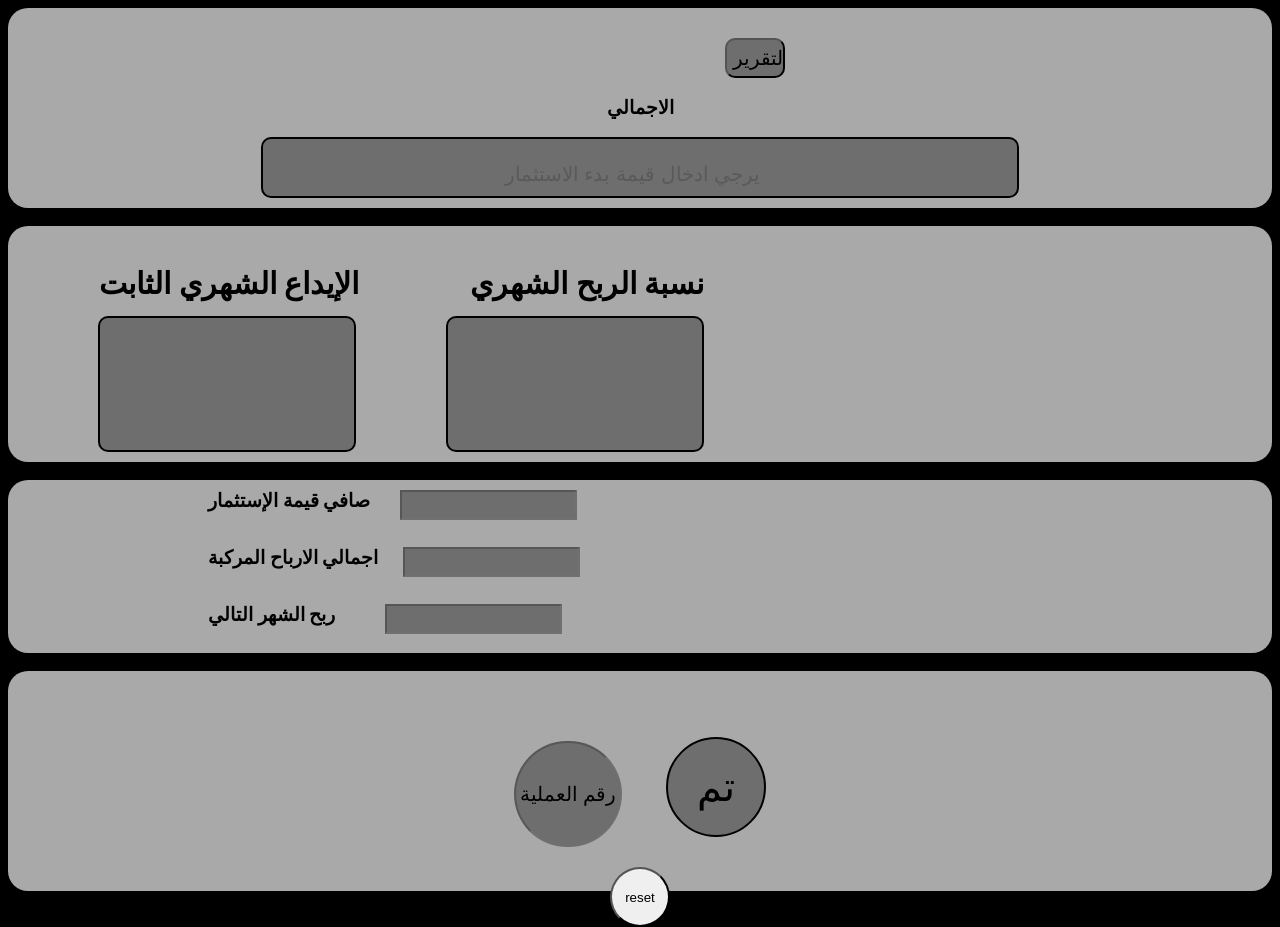
<file: index.html>
<!DOCTYPE html>

<html lang="en">

<head>

  <meta charset="UTF-8">

  <meta name="viewport" content="width=device-width, initial-scale=1.0">

  <meta http-equiv="X-UA-Compatible" content="ie=edge">

  <title>Document</title>

  <link rel="stylesheet" href="style.css">

</head>

<center>

  <body>

    <span id="page1">

      

    <div id="dv1">

      <input type="button" value="التقرير" id="tq">

      <h3>الاجمالي</h3>

      <input type="number" id="num" placeholder="يرجي ادخال قيمة بدء الاستثمار">

    </div>

    <br>

    <div id="dv2">

      <h3 id="h31">الإيداع الشهري الثابت</h3>

      <br>

      <h3 id="h32">نسبة الربح الشهري</h3>

      <input type="number" id="num2">

      <input type="number" id="h9">

    </div>

    <br>

    <div id="dv4">

      <span id="sp2">

      <h3>صافي قيمة الإستثمار</h3>

      <input type="number" id="h5" disabled>

      </span>

      <br>

      <span id="sp1">

      <h3>اجمالي الارباح المركبة </h3>

      <input type="number" id="h4" disabled>

      </span>

      <br>

      <span id="sp3">

        <h3>ربح الشهر التالي</h3>

        <input type="number" id="h7" disabled>

      </span>

    </div>

    <br>

    <div id="dv3">

      <br><br>

      <input type="text" value="رقم العملية" id="h0" disabled>

      <input type="button" value="تم" id="btn">

      <br>

      <input type="button" value="reset" id="re">

    </div>

    </span>

    <br>

    <span id="page2" hidden>

      <div id="dvt">

      <input type="button" value="الرئيسية" id="tq1">

      <table border="1px" id="tbl">

        <tr id="tr1">

          <td>الاجمالي</td>

          <td>الإيداع الشهري الثابت</td>

          <td>نسبة الربح الشهري</td>

          <td>صافي قيمة الإستثمار</td>

          <td>اجمالي الارباح المركبة</td>

          <td>ربح الشهر التالي</td>

          <td id="tde1">رقم العملية</td>

        </tr>

      </table>

      <input type="button" value="حذف التقرير" id="cle">
      <br>

      <input type="button" value="طباعة التقرير" id="cle0">

      


          </div>

    </span>

  </body>

</center>

<script src="main.js"></script>

</html>
</file>
<file: style.css>
@media screen and (min-width: 362px) and (max-width: 500px) {

html {

  background: black;

  color: #000;

}

body div {

  background: #A9A9A9;

  padding: 10px;

  border-radius: 20px;

}

#num {

  width: 350px;

  height: 50px;

  font-size: 30px;

  background: rgba(0, 0, 0, 0.35);

  border: 2px solid black;

  border-radius: 10px;

}

#num::placeholder {

  font-size: 20px;

  text-align: center;

  color: #5A5A5A;

}

#btn {

  font-size: 40px;

  background: rgba(0, 0, 0, 0.35);

  border: 2px solid black;

  border-radius: 10px;

}

#dv2 {

  display: flex;

  overflow: hidden;

}

#dv2 input {

  width: 169px;

  height: 100px;

  margin-left: 5px;

  margin-top: 80px;

  border: 2px solid black;

  border-radius: 1px;

  margin-right: 10px;

  background: rgba(0, 0, 0, 0.35);

  border-radius: 10px;

  font-size: 40px

}

#h31 {

  position: absolute;

}

#h32 {

  position: absolute;

  left: 250px

}

#h0,

#btn {

  width: 100px;

  height: 100px;

  text-align: center;

  border-radius: 90px;

  font-size: 40px;

  margin: 20px;

  background: rgba(0, 0, 0, 0.35);

  color: black;

  transition: 0.3s all;

}

#btn:active {

  background: #A9A9A9;

}

#re:active {

  background: red

}

#re {

  width: 60px;

  height: 60px;

  border-radius: 90px;

  transition: 1s all;

}

#h0 {

  color: black;

  font-size: 20px;

  margin-top: -200px

}

#dv12 {

  display: block;

}

#sp1,

#sp2,

#sp3 {

  display: flex;

  font-size: 9px;

  height: 30px;

  padding-bottom: -10px;

  font-weight: bolder;

}

#dv3 {

  height: 200px;

}

#dv4 input {

  background: rgba(0, 0, 0, 0.35);

}

#sp2 input {

  margin-left: 30px;

  color: black;

}

#sp1 input {

  margin-left: 25px;

  color: black;

}

#sp3 input {

  margin-left: 50px;

  color: black;

}

#tq,

#tq1 {

  margin-left: 300px;

  width: 60px;

  height: 40px;

  font-size: 20px;

  text-align: center;

  background: rgba(0, 0, 0, 0.35);

  border-radius: 10px;

  margin-top: 20px

}

#tq1{

  font-size: 15px;

  color: white

}

#dvt table {

  border-color: white;

  border-radius: 10px;

  background: #4F5164

}

#dvt {

  background: transparent;

}

#dvt table tr td {

  border-radius: 5px

}

#tr1,

#tde {

  background: #8789A1;

  text-align: center;

}

#cle,#cle0{

  background: #8789A1;

  width: 90px;

}

}

@media screen and (min-width: 10px) and (max-width: 365px) {

html {

  background: black;

  color: #000;

}

body div {

  background: #A9A9A9;

  padding: 10px;

  border-radius: 20px;

}

#num {

  width: 300px;

  height: 50px;

  font-size: 30px;

  background: rgba(0, 0, 0, 0.35);

  border: 2px solid black;

  border-radius: 10px;

}

#num::placeholder {

  font-size: 20px;

  text-align: center;

  color: #5A5A5A;

}

#btn {

  font-size: 40px;

  background: rgba(0, 0, 0, 0.35);

  border: 2px solid black;

  border-radius: 10px;

}

#dv2 {

  display: flex;

  overflow: hidden;

}

#dv2 input {

  width: 129px;

  height: 100px;

  margin-left: 12px;

  margin-top: 80px;

  border: 2px solid black;

  border-radius: 1px;

  margin-right: 10px;

  background: rgba(0, 0, 0, 0.35);

  border-radius: 10px;

  font-size: 40px

}

#h31 {

  position: absolute;

  left: 15px

}

#h32 {

  position: absolute;

  left: 190px

}

#h0,

#btn {

  width: 100px;

  height: 100px;

  text-align: center;

  border-radius: 90px;

  font-size: 40px;

  margin: 20px;

  background: rgba(0, 0, 0, 0.35);

  color: black;

  transition: 0.3s all;

}

#btn:active {

  background: #A9A9A9;

}

#re:active {

  background: red

}

#re {

  width: 60px;

  height: 60px;

  border-radius: 90px;

  transition: 1s all;

}

#h0 {

  color: black;

  font-size: 20px;

  margin-top: -200px

}

#dv12 {

  display: block;

}

#sp1,

#sp2,

#sp3 {

  display: flex;

  font-size: 9px;

  height: 30px;

  padding-bottom: -10px;

  font-weight: bolder;

}

#dv3 {

  height: 200px;

}

#dv4 input {

  background: rgba(0, 0, 0, 0.35);

}

#sp2 input {

  margin-left: 30px;

  color: black;

}

#sp1 input {

  margin-left: 25px;

  color: black;

}

#sp3 input {

  margin-left: 50px;

  color: black;

}

#tq,

#tq1 {

  margin-left: 230px;

  width: 60px;

  height: 40px;

  font-size: 20px;

  text-align: center;

  background: rgba(0, 0, 0, 0.35);

  border-radius: 10px;

  margin-top: 20px

}

#tq1{

  font-size: 15px;

  color: white

}

#dvt table {

  border-color: white;

  border-radius: 10px;

  background: #4F5164

}

#dvt {

  background: transparent;

}

#dvt table tr td {

  border-radius: 5px

}

#tr1,

#tde {

  background: #8789A1;

  text-align: center;

}

#cle,#cle0{

  background: #8789A1;

  width: 90px;

}

}

@media screen and (min-width: 501px) and (max-width: 2000px) {

html {

  background: black;

  color: #000;

}

body div {

  background: #A9A9A9;

  padding: 10px;

  border-radius: 20px;

}

#num {

  width: 750px;

  height: 55px;

  font-size: 40px;

  background: rgba(0, 0, 0, 0.35);

  border: 2px solid black;

  border-radius: 10px;

}

#num::placeholder {

  font-size: 20px;

  text-align: center;

  color: #5A5A5A;

}

#btn {

  font-size: 40px;

  background: rgba(0, 0, 0, 0.35);

  border: 2px solid black;

  border-radius: 10px;

}

#dv2 {

  display: flex;

  overflow: hidden;

}

#dv2 input {

  width: 250px;

  height: 130px;

  margin-left: 80px;

  margin-top: 80px;

  border: 2px solid black;

  border-radius: 1px;

  margin-right: 10px;

  background: rgba(0, 0, 0, 0.35);

  border-radius: 10px;

  font-size: 40px

}

#h31 {

  position: absolute;

  left: 99px;

  font-size: 30px

}

#h32 {

  position: absolute;

  left: 470px;

  font-size: 30px

}

#h0,

#btn {

  width: 100px;

  height: 100px;

  text-align: center;

  border-radius: 90px;

  font-size: 40px;

  margin: 20px;

  background: rgba(0, 0, 0, 0.35);

  color: black;

  transition: 0.3s all;

}

#btn:active {

  background: #A9A9A9;

}

#re:active {

  background: red

}

#re {

  width: 60px;

  height: 60px;

  border-radius: 90px;

  transition: 1s all;

}

#h0 {

  color: black;

  font-size: 20px;

  margin-top: -200px

}

#dv12 {

  display: block;

}

#sp1,

#sp2,

#sp3 {

  display: flex;

  font-size: 9px;

  height: 30px;

  padding-bottom: 9px;

  font-weight: bolder;

  margin-left: 190px;

  font-size: 16px

}

#sp1 h3{

    margin-top: -0px;

}

#sp2 h3{

    margin-top: -0px;

}

#sp3 h3{

    margin-top: -0px;

}

#dv3 {

  height: 200px;

}

#dv4 input {

  background: rgba(0, 0, 0, 0.35);

}

#sp2 input {

  margin-left: 30px;

  color: black;

}

#sp1 input {

  margin-left: 25px;

  color: black;

}

#sp3 input {

  margin-left: 50px;

  color: black;

}

#tq,

#tq1 {

  margin-left: 230px;

  width: 60px;

  height: 40px;

  font-size: 20px;

  text-align: center;

  background: rgba(0, 0, 0, 0.35);

  border-radius: 10px;

  margin-top: 20px

}

#tq1{

  font-size: 15px;

  color: white

}

#dvt table {

  border-color: white;

  border-radius: 10px;

  background: #4F5164

}

#dvt {

  background: transparent;

}

#dvt table tr td {

  border-radius: 5px

}

#tr1,

#tde {

  background: #8789A1;

  text-align: center;

}

#cle,#cle0{

  background: #8789A1;

  width: 90px;

}

}
</file>
